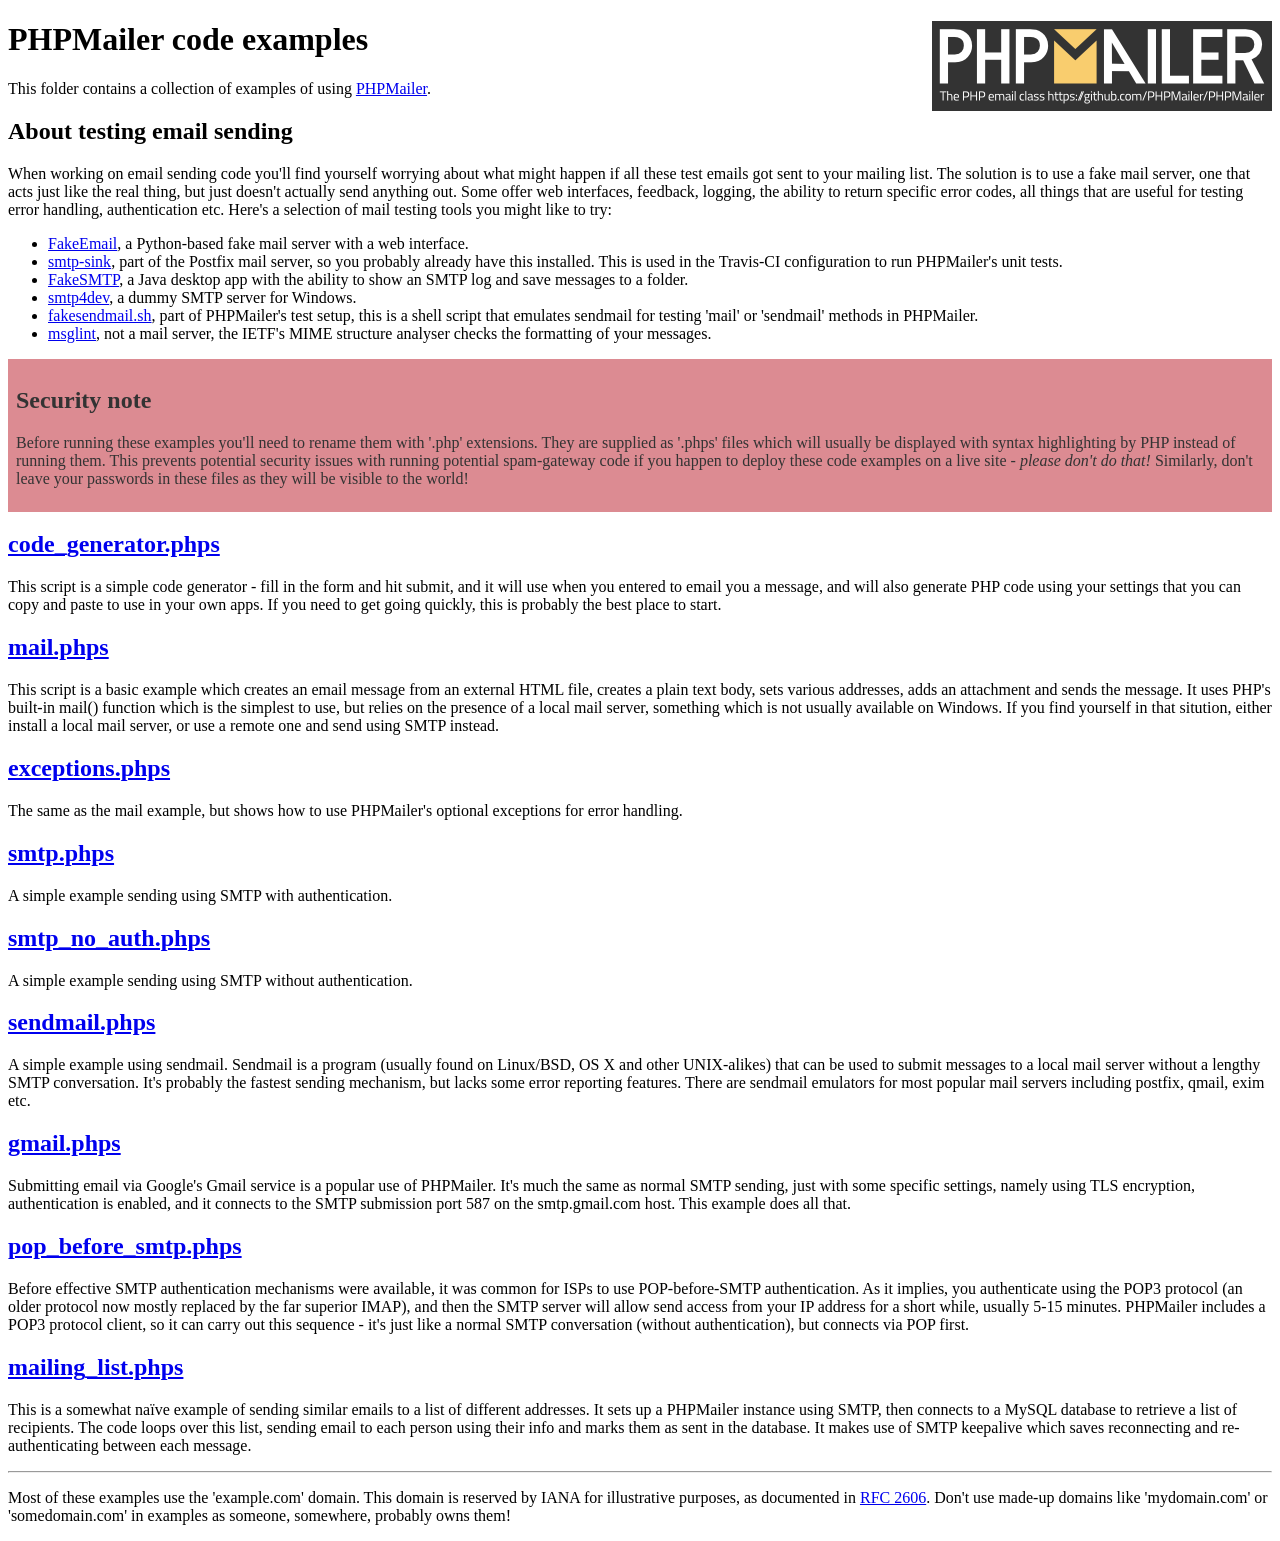
<file: src/PHPMailer/examples/index.html>
<!DOCTYPE html>
<html>
<head>
	<meta http-equiv="Content-Type" content="text/html; charset=utf-8" />
	<title>PHPMailer Examples</title>
</head>
<body>
<h1>PHPMailer code examples<a href="https://github.com/PHPMailer/PHPMailer"><img src="images/phpmailer.png" style="float:right; border:0;" alt="PHPMailer logo"></a></h1>
<p>This folder contains a collection of examples of using <a href="https://github.com/PHPMailer/PHPMailer">PHPMailer</a>.</p>
<h2>About testing email sending</h2>
<p>When working on email sending code you'll find yourself worrying about what might happen if all these test emails got sent to your mailing list. The solution is to use a fake mail server, one that acts just like the real thing, but just doesn't actually send anything out. Some offer web interfaces, feedback, logging, the ability to return specific error codes, all things that are useful for testing error handling, authentication etc. Here's a selection of mail testing tools you might like to try:</p>
<ul>
  <li><a href="https://github.com/isotoma/FakeEmail">FakeEmail</a>, a Python-based fake mail server with a web interface.</li>
  <li><a href="http://www.postfix.org/smtp-sink.1.html">smtp-sink</a>, part of the Postfix mail server, so you probably already have this installed. This is used in the Travis-CI configuration to run PHPMailer's unit tests.</li>
  <li><a href="https://github.com/Nilhcem/FakeSMTP">FakeSMTP</a>, a Java desktop app with the ability to show an SMTP log and save messages to a folder.</li>
  <li><a href="http://smtp4dev.codeplex.com">smtp4dev</a>, a dummy SMTP server for Windows.</li>
  <li><a href="https://github.com/PHPMailer/PHPMailer/blob/master/test/fakesendmail.sh">fakesendmail.sh</a>, part of PHPMailer's test setup, this is a shell script that emulates sendmail for testing 'mail' or 'sendmail' methods in PHPMailer.</li>
  <li><a href="http://tools.ietf.org/tools/msglint/">msglint</a>, not a mail server, the IETF's MIME structure analyser checks the formatting of your messages.</li>
</ul>
<div style="padding: 8px; color: #333333; background-color: #dc8b92">
<h2>Security note</h2>
<p>Before running these examples you'll need to rename them with '.php' extensions. They are supplied as '.phps' files which will usually be displayed with syntax highlighting by PHP instead of running them. This prevents potential security issues with running potential spam-gateway code if you happen to deploy these code examples on a live site - <em>please don't do that!</em> Similarly, don't leave your passwords in these files as they will be visible to the world!</p>
</div>
<h2><a href="code_generator.phps">code_generator.phps</a></h2>
<p>This script is a simple code generator - fill in the form and hit submit, and it will use when you entered to email you a message, and will also generate PHP code using your settings that you can copy and paste to use in your own apps. If you need to get going quickly, this is probably the best place to start.</p>
<h2><a href="mail.phps">mail.phps</a></h2>
<p>This script is a basic example which creates an email message from an external HTML file, creates a plain text body, sets various addresses, adds an attachment and sends the message. It uses PHP's built-in mail() function which is the simplest to use, but relies on the presence of a local mail server, something which is not usually available on Windows. If you find yourself in that sitution, either install a local mail server, or use a remote one and send using SMTP instead.</p>
<h2><a href="exceptions.phps">exceptions.phps</a></h2>
<p>The same as the mail example, but shows how to use PHPMailer's optional exceptions for error handling.</p>
<h2><a href="smtp.phps">smtp.phps</a></h2>
<p>A simple example sending using SMTP with authentication.</p>
<h2><a href="smtp_no_auth.phps">smtp_no_auth.phps</a></h2>
<p>A simple example sending using SMTP without authentication.</p>
<h2><a href="sendmail.phps">sendmail.phps</a></h2>
<p>A simple example using sendmail. Sendmail is a program (usually found on Linux/BSD, OS X and other UNIX-alikes) that can be used to submit messages to a local mail server without a lengthy SMTP conversation. It's probably the fastest sending mechanism, but lacks some error reporting features. There are sendmail emulators for most popular mail servers including postfix, qmail, exim etc.</p>
<h2><a href="gmail.phps">gmail.phps</a></h2>
<p>Submitting email via Google's Gmail service is a popular use of PHPMailer. It's much the same as normal SMTP sending, just with some specific settings, namely using TLS encryption, authentication is enabled, and it connects to the SMTP submission port 587 on the smtp.gmail.com host. This example does all that.</p>
<h2><a href="pop_before_smtp.phps">pop_before_smtp.phps</a></h2>
<p>Before effective SMTP authentication mechanisms were available, it was common for ISPs to use POP-before-SMTP authentication. As it implies, you authenticate using the POP3 protocol (an older protocol now mostly replaced by the far superior IMAP), and then the SMTP server will allow send access from your IP address for a short while, usually 5-15 minutes. PHPMailer includes a POP3 protocol client, so it can carry out this sequence - it's just like a normal SMTP conversation (without authentication), but connects via POP first.</p>
<h2><a href="mailing_list.phps">mailing_list.phps</a></h2>
<p>This is a somewhat naïve example of sending similar emails to a list of different addresses. It sets up a PHPMailer instance using SMTP, then connects to a MySQL database to retrieve a list of recipients. The code loops over this list, sending email to each person using their info and marks them as sent in the database. It makes use of SMTP keepalive which saves reconnecting and re-authenticating between each message.</p>
<hr>
<p>Most of these examples use the 'example.com' domain. This domain is reserved by IANA for illustrative purposes, as documented in <a href="http://tools.ietf.org/html/rfc2606">RFC 2606</a>. Don't use made-up domains like 'mydomain.com' or 'somedomain.com' in examples as someone, somewhere, probably owns them!</p>
</body>
</html>
</file>
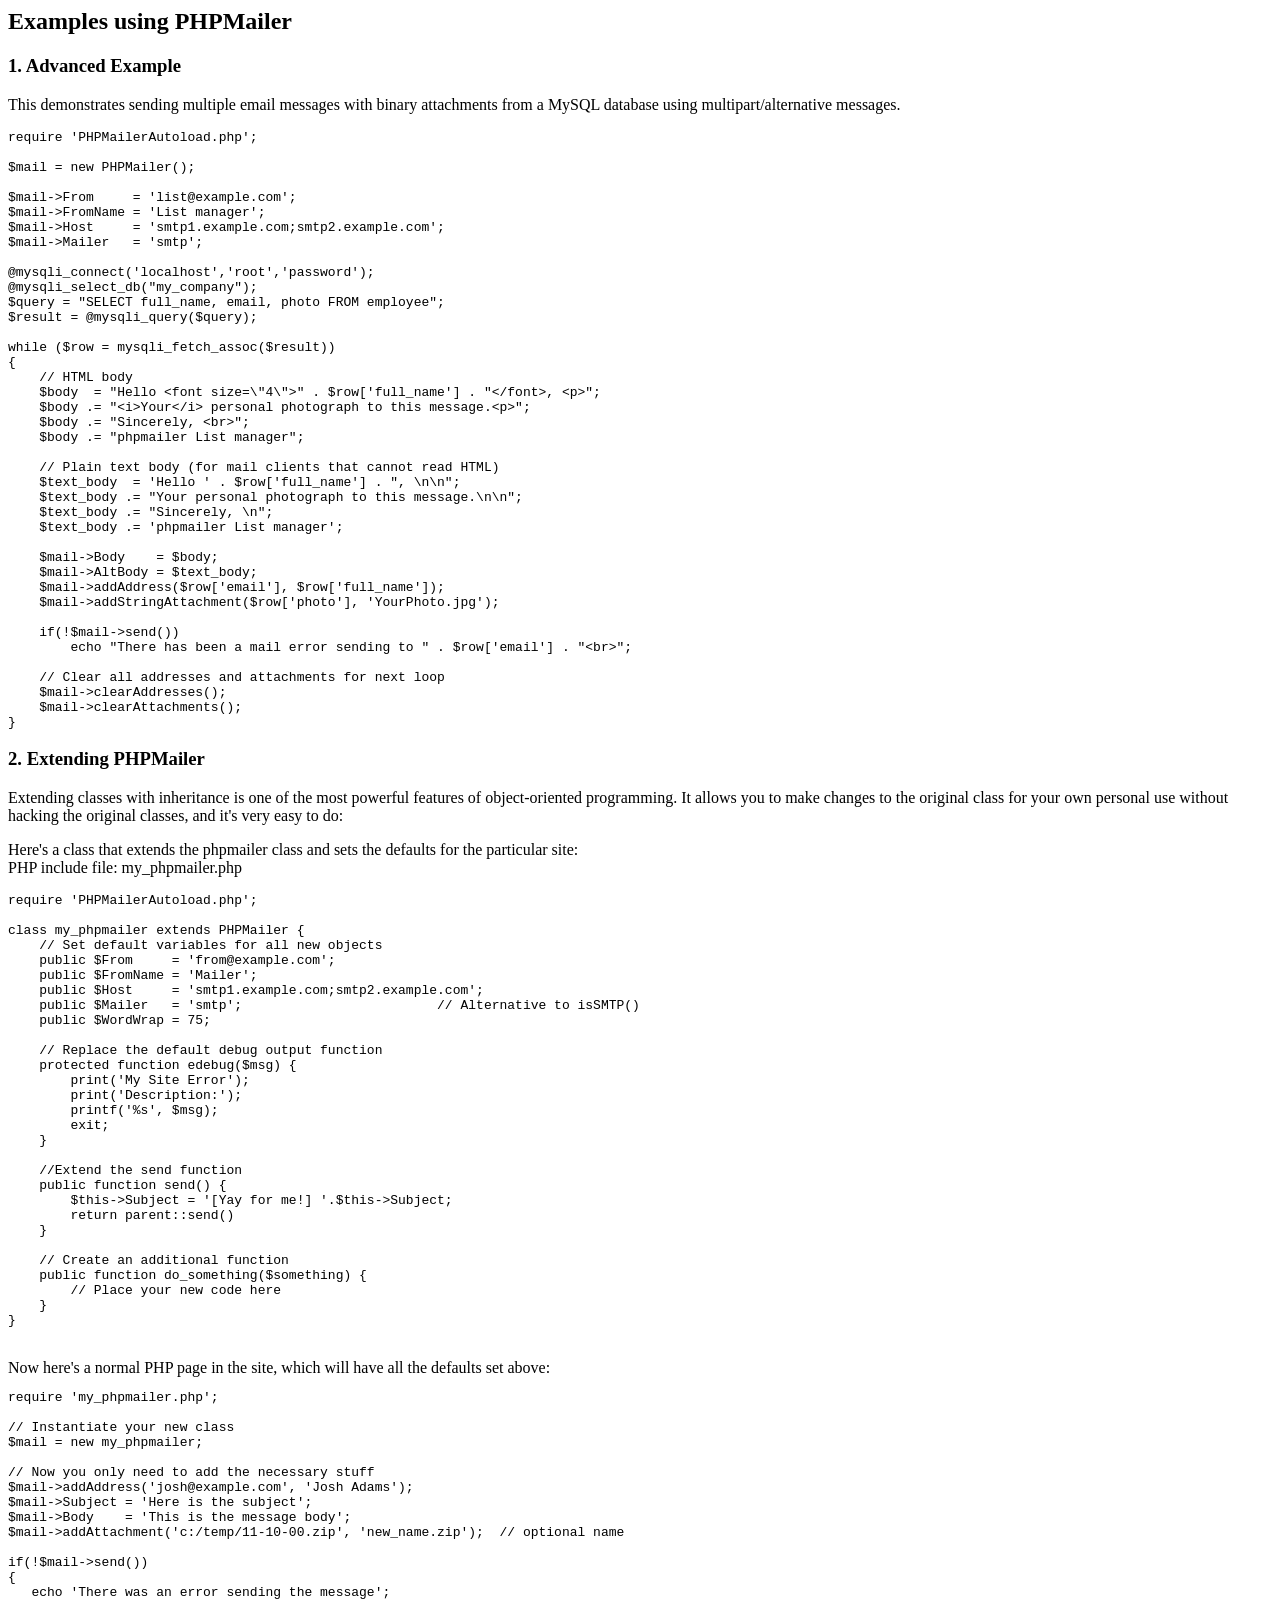
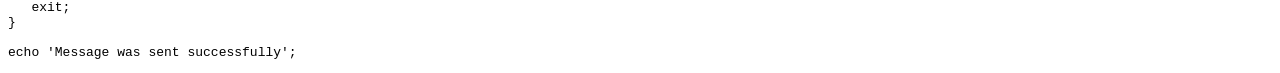
<file: src/PHPMailer/docs/extending.html>
<html>
<head>
<title>Examples using phpmailer</title>
</head>

<body>

<h2>Examples using PHPMailer</h2>

<h3>1. Advanced Example</h3>
<p>

This demonstrates sending multiple email messages with binary attachments
from a MySQL database using multipart/alternative messages.<p>

<pre>
require 'PHPMailerAutoload.php';

$mail = new PHPMailer();

$mail->From     = 'list@example.com';
$mail->FromName = 'List manager';
$mail->Host     = 'smtp1.example.com;smtp2.example.com';
$mail->Mailer   = 'smtp';

@mysqli_connect('localhost','root','password');
@mysqli_select_db("my_company");
$query = "SELECT full_name, email, photo FROM employee";
$result = @mysqli_query($query);

while ($row = mysqli_fetch_assoc($result))
{
    // HTML body
    $body  = "Hello &lt;font size=\"4\"&gt;" . $row['full_name'] . "&lt;/font&gt;, &lt;p&gt;";
    $body .= "&lt;i&gt;Your&lt;/i&gt; personal photograph to this message.&lt;p&gt;";
    $body .= "Sincerely, &lt;br&gt;";
    $body .= "phpmailer List manager";

    // Plain text body (for mail clients that cannot read HTML)
    $text_body  = 'Hello ' . $row['full_name'] . ", \n\n";
    $text_body .= "Your personal photograph to this message.\n\n";
    $text_body .= "Sincerely, \n";
    $text_body .= 'phpmailer List manager';

    $mail->Body    = $body;
    $mail->AltBody = $text_body;
    $mail->addAddress($row['email'], $row['full_name']);
    $mail->addStringAttachment($row['photo'], 'YourPhoto.jpg');

    if(!$mail->send())
        echo "There has been a mail error sending to " . $row['email'] . "&lt;br&gt;";

    // Clear all addresses and attachments for next loop
    $mail->clearAddresses();
    $mail->clearAttachments();
}
</pre>
<p>

<h3>2. Extending PHPMailer</h3>
<p>

Extending classes with inheritance is one of the most
powerful features of object-oriented programming. It allows you to make changes to the
original class for your own personal use without hacking the original
classes, and it's very easy to do:

<p>
Here's a class that extends the phpmailer class and sets the defaults
for the particular site:<br>
PHP include file: my_phpmailer.php
<p>

<pre>
require 'PHPMailerAutoload.php';

class my_phpmailer extends PHPMailer {
    // Set default variables for all new objects
    public $From     = 'from@example.com';
    public $FromName = 'Mailer';
    public $Host     = 'smtp1.example.com;smtp2.example.com';
    public $Mailer   = 'smtp';                         // Alternative to isSMTP()
    public $WordWrap = 75;

    // Replace the default debug output function
    protected function edebug($msg) {
        print('My Site Error');
        print('Description:');
        printf('%s', $msg);
        exit;
    }

    //Extend the send function
    public function send() {
        $this->Subject = '[Yay for me!] '.$this->Subject;
        return parent::send()
    }

    // Create an additional function
    public function do_something($something) {
        // Place your new code here
    }
}
</pre>
<br>
Now here's a normal PHP page in the site, which will have all the defaults set above:<br>

<pre>
require 'my_phpmailer.php';

// Instantiate your new class
$mail = new my_phpmailer;

// Now you only need to add the necessary stuff
$mail->addAddress('josh@example.com', 'Josh Adams');
$mail->Subject = 'Here is the subject';
$mail->Body    = 'This is the message body';
$mail->addAttachment('c:/temp/11-10-00.zip', 'new_name.zip');  // optional name

if(!$mail->send())
{
   echo 'There was an error sending the message';
   exit;
}

echo 'Message was sent successfully';
</pre>
</body>
</html>
</file>
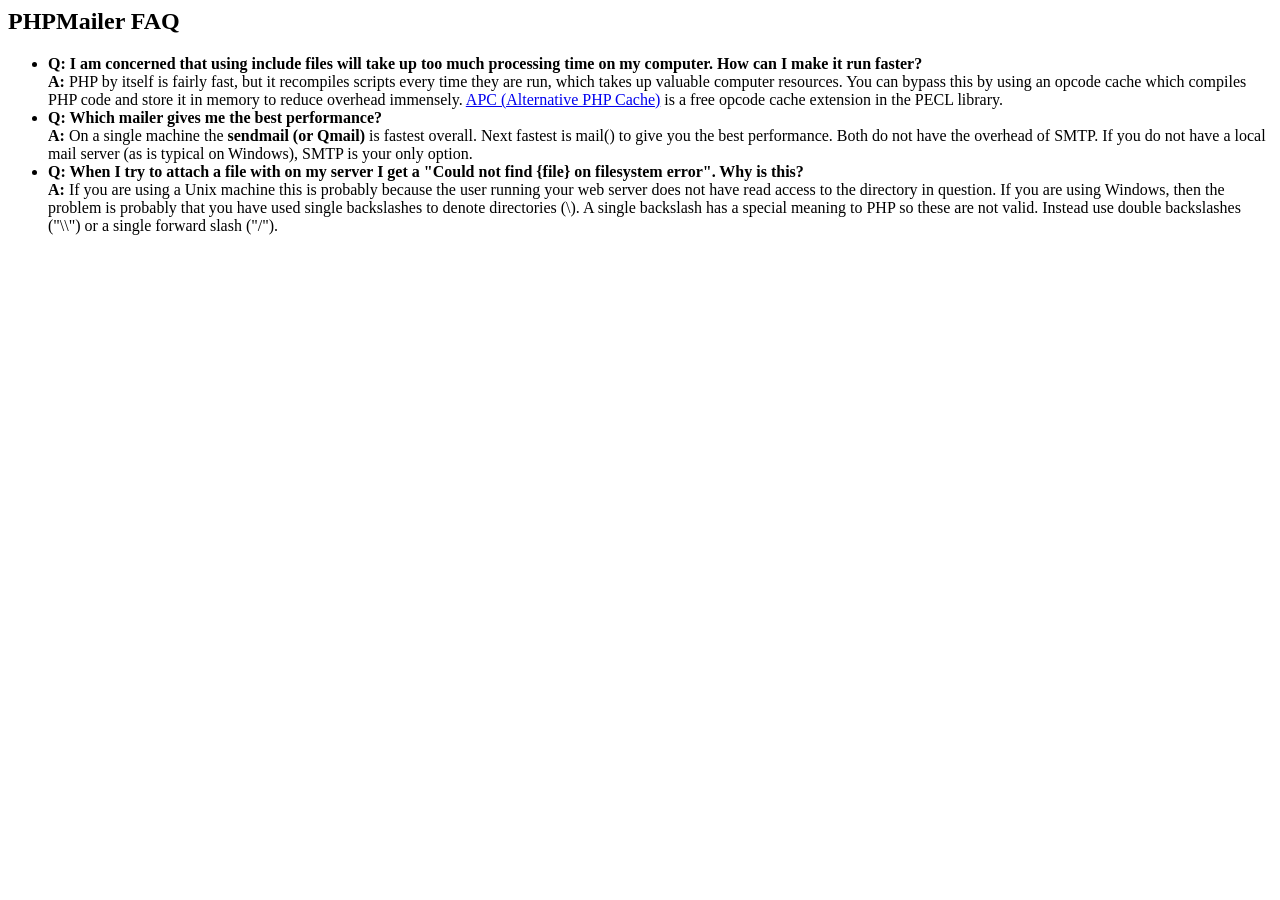
<file: src/PHPMailer/docs/faq.html>
﻿<html>
<head>
<title>PHPMailer FAQ</title>
</head>
<body>
<h2>PHPMailer FAQ</h2>
<ul>
    <li><strong>Q: I am concerned that using include files will take up too much
    processing time on my computer. How can I make it run faster?</strong><br>
    <strong>A:</strong> PHP by itself is fairly fast, but it recompiles scripts every time they are run, which takes up valuable
    computer resources. You can bypass this by using an opcode cache which compiles
    PHP code and store it in memory to reduce overhead immensely. <a href="http://www.php.net/apc/">APC
    (Alternative PHP Cache)</a> is a free opcode cache extension in the PECL library.</li>
    <li><strong>Q: Which mailer gives me the best performance?</strong><br>
    <strong>A:</strong> On a single machine the <strong>sendmail (or Qmail)</strong> is fastest overall.
    Next fastest is mail() to give you the best performance. Both do not have the overhead of SMTP.
    If you do not have a local mail server (as is typical on Windows), SMTP is your only option.</li>
    <li><strong>Q: When I try to attach a file with on my server I get a
    "Could not find {file} on filesystem error". Why is this?</strong><br>
    <strong>A:</strong> If you are using a Unix machine this is probably because the user
    running your web server does not have read access to the directory in question. If you are using Windows,
    then the problem is probably that you have used single backslashes to denote directories (\).
    A single backslash has a special meaning to PHP so these are not
    valid. Instead use double backslashes ("\\") or a single forward
    slash ("/").</li>
</ul>
</body>
</html>
</file>
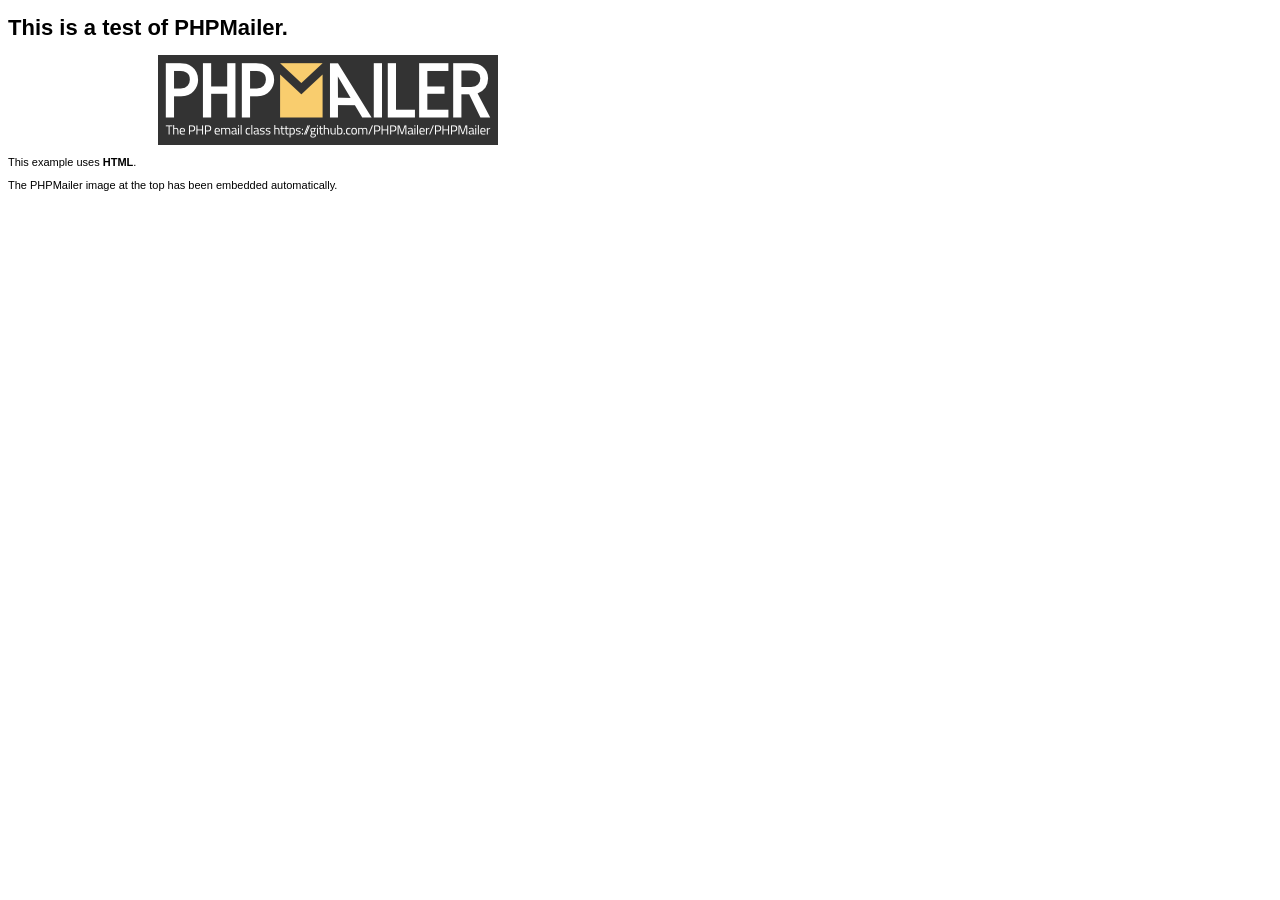
<file: src/PHPMailer/examples/contents.html>
<!DOCTYPE HTML PUBLIC "-//W3C//DTD HTML 4.01 Transitional//EN" "http://www.w3.org/TR/html4/loose.dtd">
<html>
<head>
  <meta http-equiv="Content-Type" content="text/html; charset=utf-8">
  <title>PHPMailer Test</title>
</head>
<body>
  <div style="width: 640px; font-family: Arial, Helvetica, sans-serif; font-size: 11px;">
    <h1>This is a test of PHPMailer.</h1>
    <div align="center">
      <a href="https://github.com/PHPMailer/PHPMailer/"><img src="images/phpmailer.png" height="90" width="340" alt="PHPMailer rocks"></a>
    </div>
    <p>This example uses <strong>HTML</strong>.</p>
    <p>The PHPMailer image at the top has been embedded automatically.</p>
  </div>
</body>
</html>
</file>
